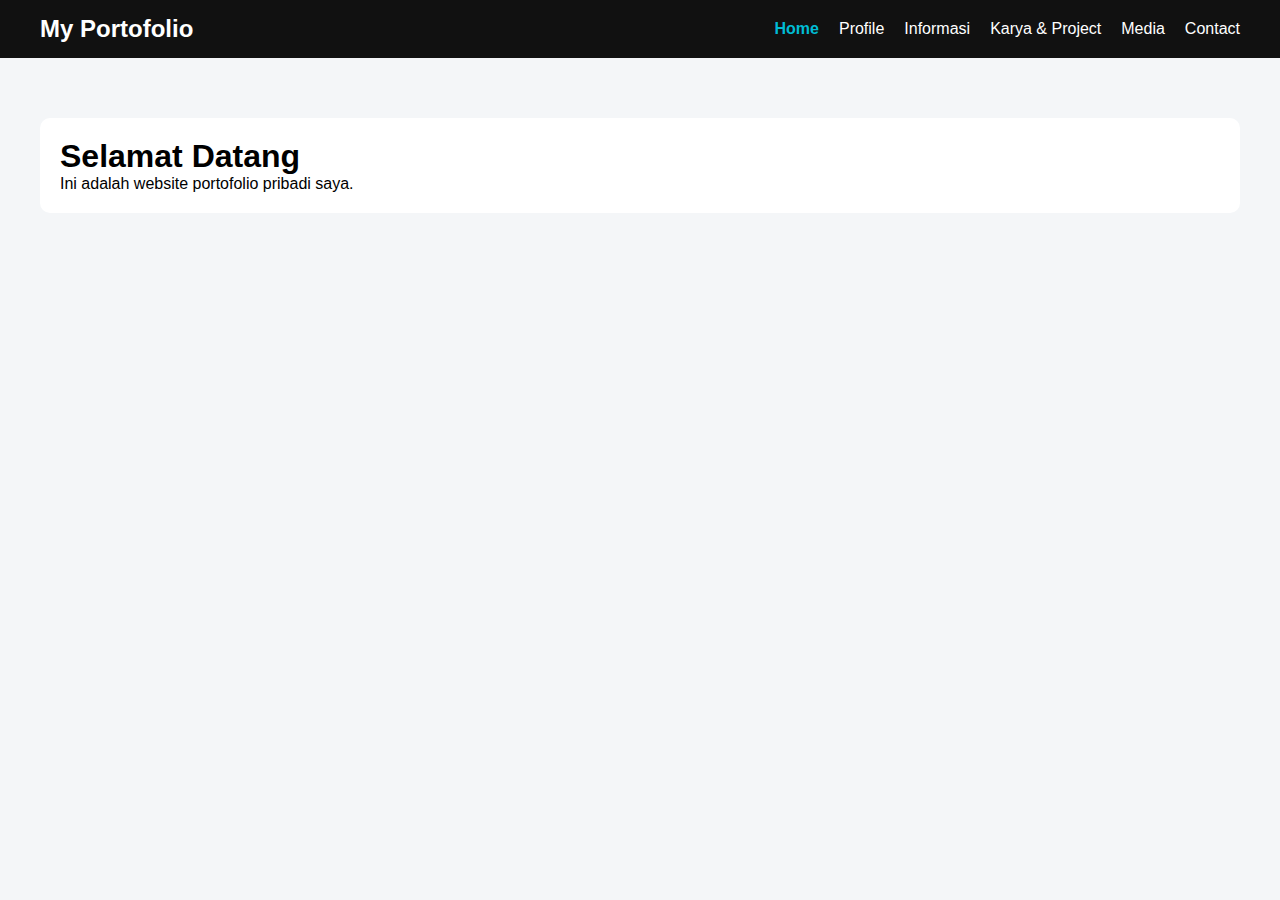
<file: index.html>
<!DOCTYPE html>
<html lang="id">
<head>
  <meta charset="UTF-8">
  <title>Home | Portofolio</title>
  <link rel="stylesheet" href="style.css">
</head>
<body>

<nav>
  <h2>My Portofolio</h2>
  <ul id="menu">
  <li><a href="index.html">Home</a></li>
  <li><a href="profile.html">Profile</a></li>
  <li><a href="informasi.html">Informasi</a></li>
  <li><a href="karya.html">Karya & Project</a></li>
  <li><a href="media.html">Media</a></li>
  <li><a href="contact.html">Contact</a></li>
</ul>

</nav>

<div class="container">
  <div class="card">
    <h1>Selamat Datang</h1>
    <p>Ini adalah website portofolio pribadi saya.</p>
  </div>
</div>
<script src="script.js"></script>
</body>
</html>
</file>
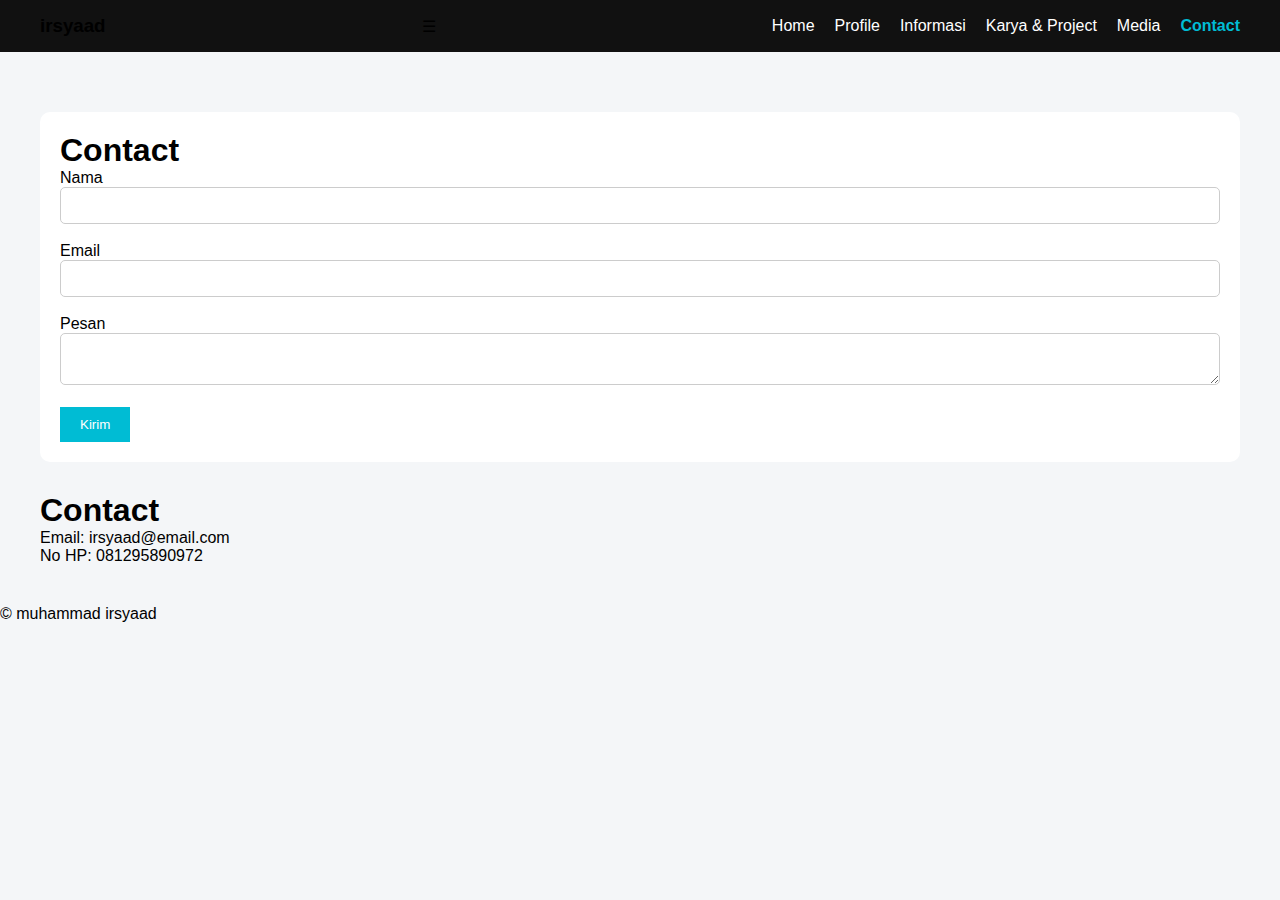
<file: contact.html>
<!DOCTYPE html>
<html lang="id">
<head>
  <meta charset="UTF-8">
  <title>Contact</title>
  <link rel="stylesheet" href="style.css">
</head>
<body>

<nav>
  <h3>irsyaad</h3>
  <div class="menu-toggle" onclick="toggleMenu()">☰</div>
  <ul id="menu">
    <li><a href="index.html">Home</a></li>
    <li><a href="profile.html">Profile</a></li>
    <li><a href="informasi.html">Informasi</a></li>
    <li><a href="karya.html">Karya & Project</a></li>
    <li><a href="media.html">Media</a></li>
    <li><a href="contact.html">Contact</a></li>
  </ul>
</nav>

<div class="container">
    <div class="card">
  <h1>Contact</h1>

  <form onsubmit="return validateForm()">
    <label>Nama</label><br>
    <input type="text" id="nama"><br><br>

    <label>Email</label><br>
    <input type="email" id="email"><br><br>

    <label>Pesan</label><br>
    <textarea id="pesan"></textarea><br><br>

    <button type="submit">Kirim</button>
  </form>
</div>

    <h1>Contact</h1>
    <p>Email: irsyaad@email.com</p>
    <p>No HP: 081295890972</p>
  </div>
</div>
<footer>
  © muhammad irsyaad
</footer>
<script src="script.js"></script>
</body>
</html>
</file>
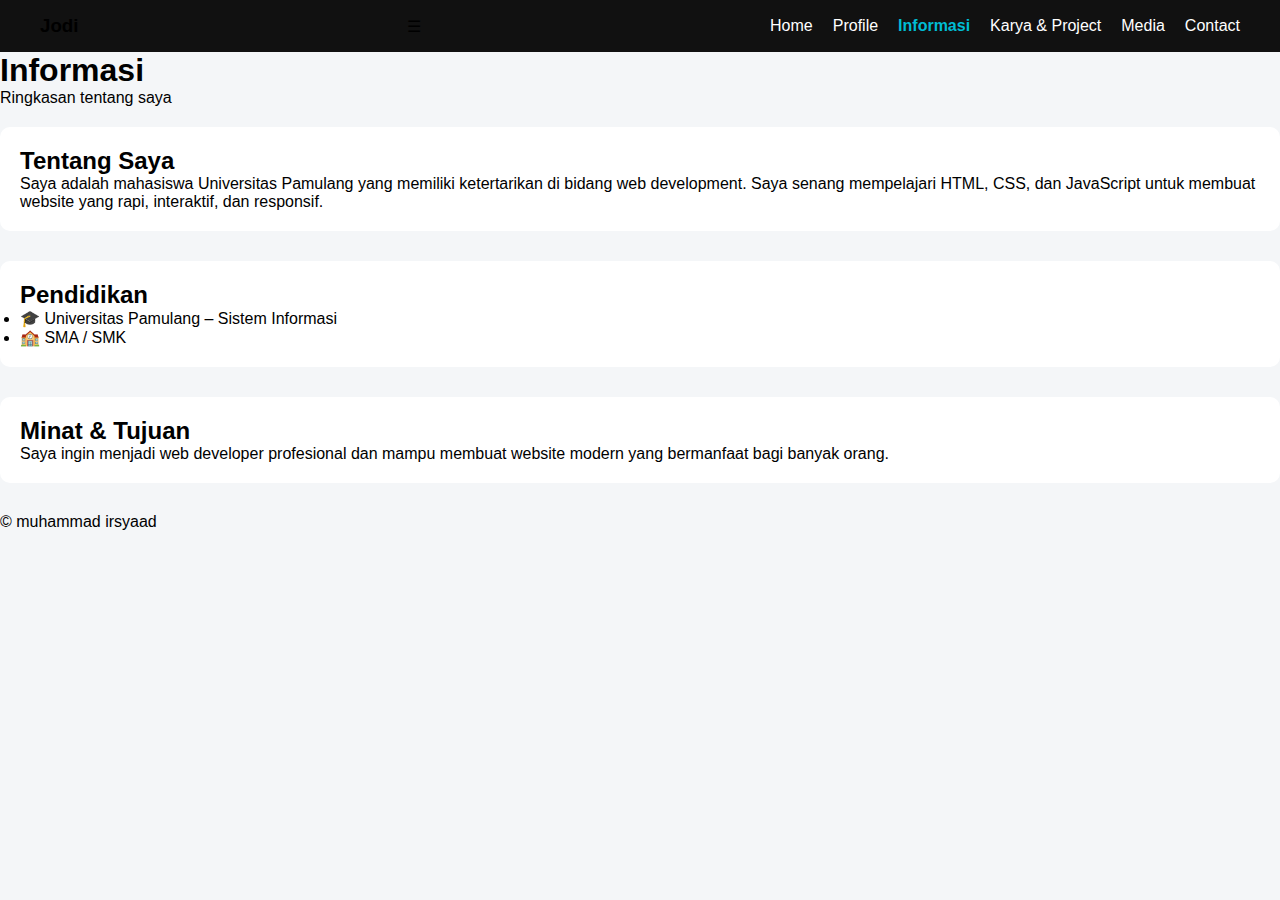
<file: informasi.html>
<!DOCTYPE html>
<html lang="id">
<head>
  <meta charset="UTF-8">
  <title>Informasi</title>
  <meta name="viewport" content="width=device-width, initial-scale=1.0">
  <link rel="stylesheet" href="style.css">
</head>
<body>

<nav>
  <h3>Jodi</h3>
  <div class="menu-toggle" onclick="toggleMenu()">☰</div>

  <ul id="menu">
    <li><a href="index.html">Home</a></li>
    <li><a href="profile.html">Profile</a></li>
    <li><a href="informasi.html">Informasi</a></li>
    <li><a href="karya.html">Karya & Project</a></li>
    <li><a href="media.html">Media</a></li>
    <li><a href="contact.html">Contact</a></li>
  </ul>
</nav>

<section>
  <div class="title">
    <h1>Informasi</h1>
    <p>Ringkasan tentang saya</p>
  </div>

  <div class="card">
    <h2>Tentang Saya</h2>
    <p>
      Saya adalah mahasiswa Universitas Pamulang yang memiliki ketertarikan
      di bidang web development. Saya senang mempelajari HTML, CSS, dan
      JavaScript untuk membuat website yang rapi, interaktif, dan responsif.
    </p>
  </div>

  <div class="card">
    <h2>Pendidikan</h2>
    <ul>
      <li>🎓 Universitas Pamulang – Sistem Informasi</li>
      <li>🏫 SMA / SMK </li>
    </ul>
  </div>

  <div class="card">
    <h2>Minat & Tujuan</h2>
    <p>
      Saya ingin menjadi web developer profesional dan mampu membuat
      website modern yang bermanfaat bagi banyak orang.
    </p>
  </div>
</section>

<footer>
  © muhammad irsyaad
</footer>

<script src="script.js"></script>
</body>
</html>
</file>
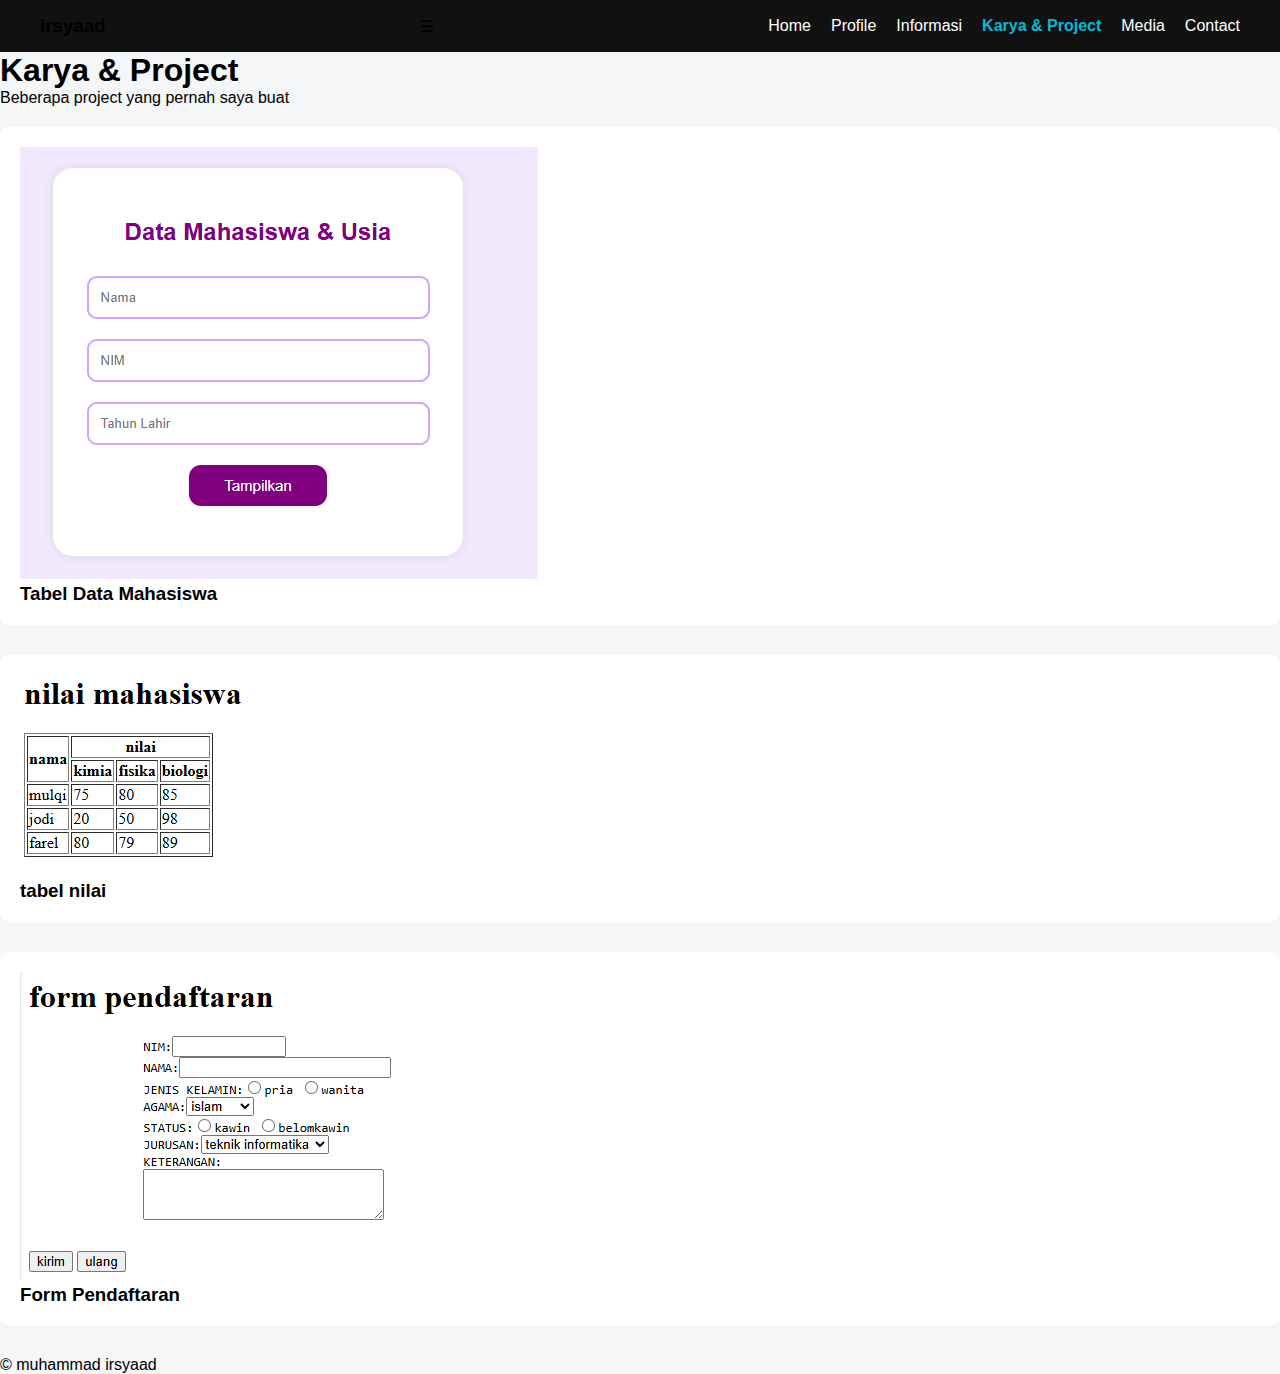
<file: karya.html>
<!DOCTYPE html>
<html lang="id">
<head>
  <meta charset="UTF-8">
  <title>Karya & Project</title>
  <meta name="viewport" content="width=device-width, initial-scale=1.0">
  <link rel="stylesheet" href="style.css">
</head>
<body>

<nav>
  <h3>irsyaad</h3>
  <div class="menu-toggle" onclick="toggleMenu()">☰</div>
  <ul id="menu">
    <li><a href="index.html">Home</a></li>
    <li><a href="profile.html">Profile</a></li>
    <li><a href="informasi.html">Informasi</a></li>
    <li><a href="karya.html">Karya & Project</a></li>
    <li><a href="media.html">Media</a></li>
    <li><a href="contact.html">Contact</a></li>
  </ul>
</nav>

<section>
  <div class="title">
    <h1>Karya & Project</h1>
    <p>Beberapa project yang pernah saya buat</p>
  </div>

  <div class="cards">

    <div class="card project-card">
      <img src="tabel data mahasiswa.png" onclick="openImage(this.src)">
      <h3>Tabel Data Mahasiswa</h3>
    </div>

    <div class="card project-card">
      <img src="tabel nilai.png" onclick="openImage(this.src)">
      <h3>tabel nilai</h3>
    </div>

    <div class="card project-card">
      <img src="form pendaftaran.png" onclick="openImage(this.src)">
      <h3>Form Pendaftaran</h3>
    </div>

  </div>
</section>

<!-- MODAL FOTO -->
<div id="imageModal" class="modal" onclick="closeImage()">
  <img id="modalImg">
</div>
<footer>
  © muhammad irsyaad 
</footer>
<script src="script.js"></script>
</body>
</html>
</file>
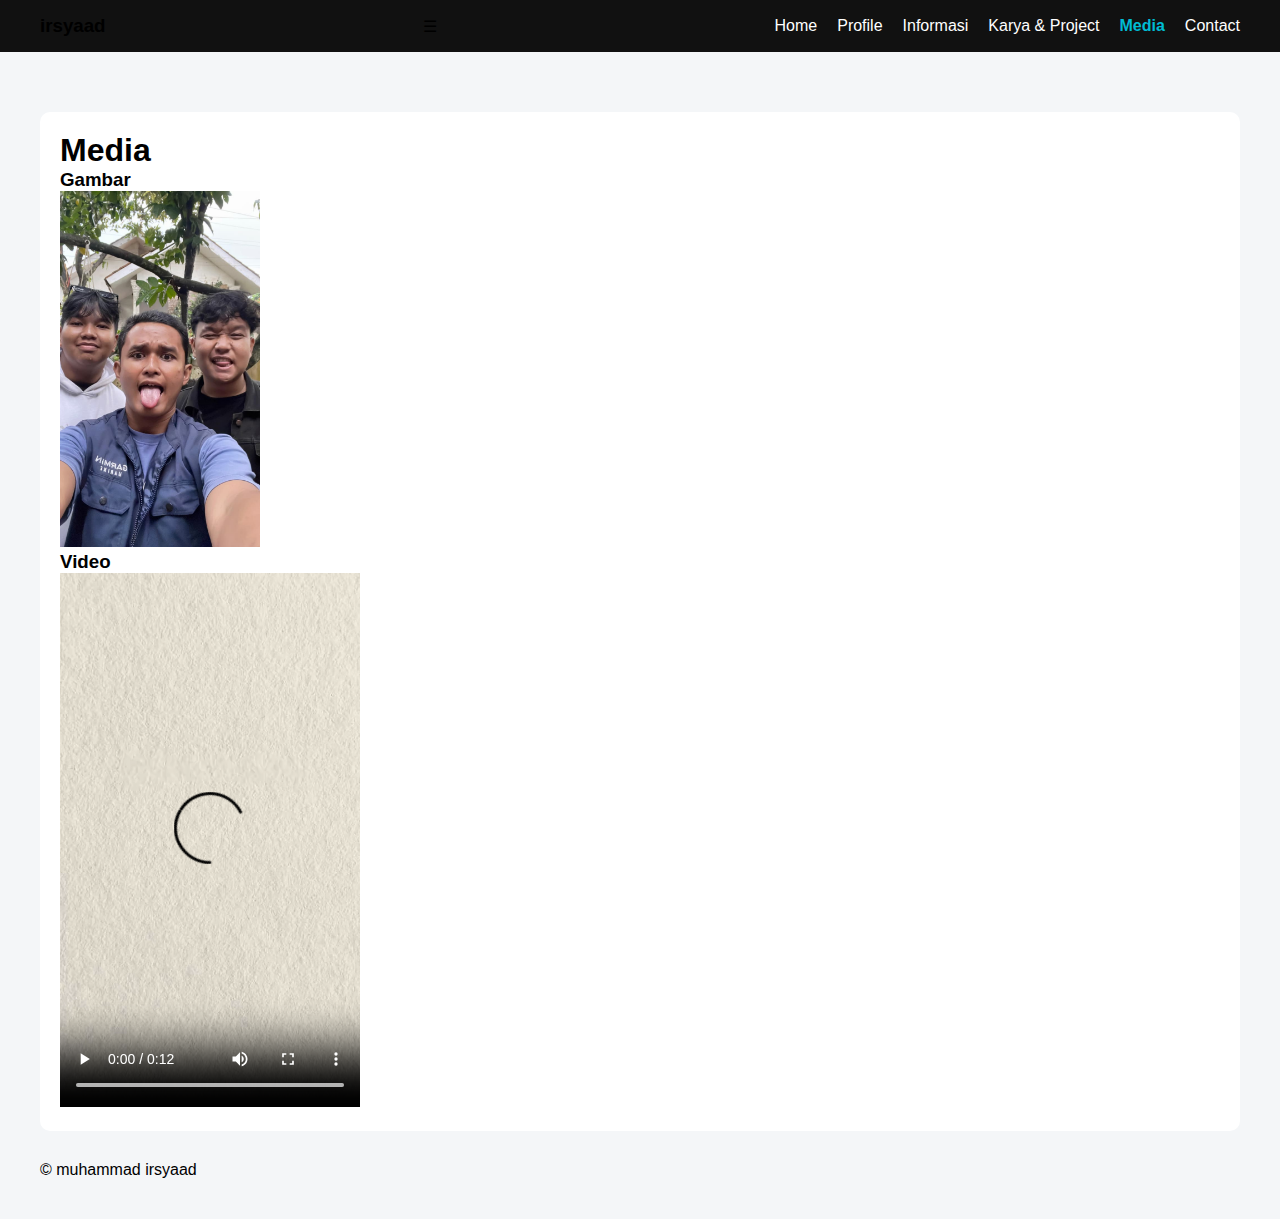
<file: media.html>
<!DOCTYPE html>
<html lang="id">
<head>
  <meta charset="UTF-8">
  <title>Media</title>
  <link rel="stylesheet" href="style.css">
</head>
<body>

<nav>
  <h3>irsyaad</h3>
  <div class="menu-toggle" onclick="toggleMenu()">☰</div>
  <ul id="menu">
    <li><a href="index.html">Home</a></li>
    <li><a href="profile.html">Profile</a></li>
    <li><a href="informasi.html">Informasi</a></li>
    <li><a href="karya.html">Karya & Project</a></li>
    <li><a href="media.html">Media</a></li>
    <li><a href="contact.html">Contact</a></li>
  </ul>
</nav>

<div class="container">
  <div class="card">
    <h1>Media</h1>

    <h3>Gambar</h3>
    <img src="foto 1.jpeg" width="200">

    <h3>Video</h3>
    <video width="300" controls>
      <source src="WhatsApp Video 2026-01-02 at 23.33.06.mp4">
    </video>
</div>
<footer>
  © muhammad irsyaad
</footer>
<script src="script.js"></script>
</body>
</html>
</file>
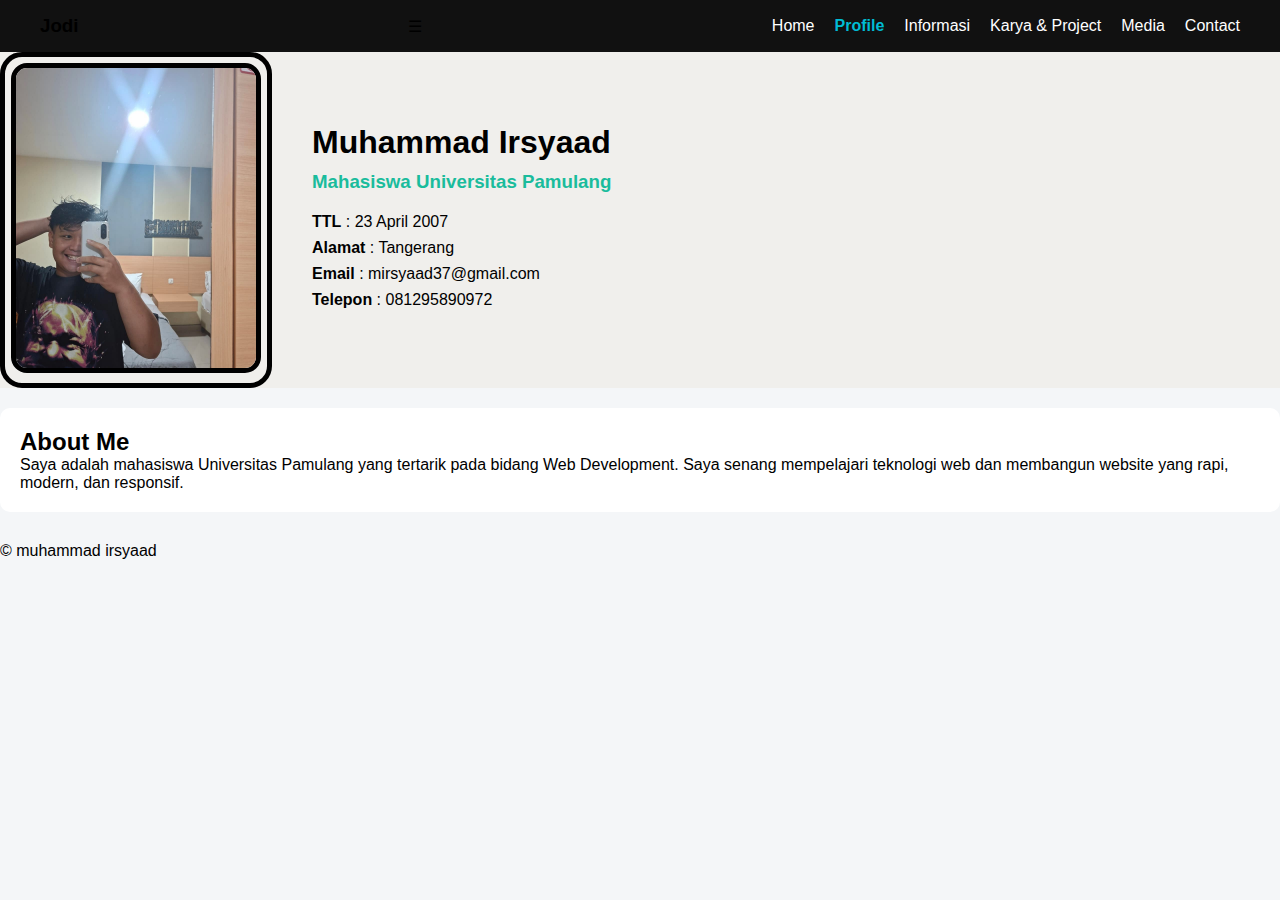
<file: profile.html>
<!DOCTYPE html>
<html lang="id">
<head>
  <meta charset="UTF-8">
  <title>Profile</title>
  <meta name="viewport" content="width=device-width, initial-scale=1.0">
  <link rel="stylesheet" href="style.css">
</head>
<body>

<nav>
  <h3>Jodi</h3>
  <div class="menu-toggle" onclick="toggleMenu()">☰</div>

  <ul id="menu">
    <li><a href="index.html">Home</a></li>
    <li><a href="profile.html">Profile</a></li>
    <li><a href="informasi.html">Informasi</a></li>
    <li><a href="karya.html">Karya & Project</a></li>
    <li><a href="media.html">Media</a></li>
    <li><a href="contact.html">Contact</a></li>
  </ul>
</nav>

<!-- HEADER PROFILE -->
<section class="profile-header">
  <div class="profile">
   <div class="photo-frame">
  <img src="icad.jpg.jpeg" alt="Foto Profile">
</div>


    <div class="profile-info">
      <h1>Muhammad Irsyaad</h1>
      <h3>Mahasiswa Universitas Pamulang</h3>

      <ul>
        <li><b>TTL</b> : 23 April 2007</li>
        <li><b>Alamat</b> : Tangerang</li>
        <li><b>Email</b> : mirsyaad37@gmail.com</li>
        <li><b>Telepon</b> : 081295890972</li>
      </ul>
    </div>
  </div>
</section>

<!-- ABOUT -->
<section>
  <div class="card">
    <h2>About Me</h2>
    <p>
      Saya adalah mahasiswa Universitas Pamulang yang tertarik pada bidang
      Web Development. Saya senang mempelajari teknologi web dan membangun
      website yang rapi, modern, dan responsif.
    </p>
  </div>

<footer>
  © muhammad irsyaad 
</footer>

<script src="script.js"></script>
</body>
</html>
</file>
<file: style.css>
* {
  margin: 0;
  padding: 0;
  box-sizing: border-box;
  font-family: Arial, sans-serif;
}

body {
  background: #f4f6f8;
}

nav {
  background: #111;
  padding: 15px 40px;
  display: flex;
  justify-content: space-between;
  align-items: center;
}

nav h2 {
  color: white;
}

nav ul {
  display: flex;
  list-style: none;
}

nav ul li {
  margin-left: 20px;
}

nav ul li a {
  color: white;
  text-decoration: none;
}

nav ul li a:hover {
  color: #00bcd4;
}

.container {
  padding: 40px;
}

.card {
  background: white;
  padding: 20px;
  border-radius: 10px;
  margin-top: 20px;
}
input, textarea {
  width: 100%;
  padding: 10px;
  border-radius: 5px;
  border: 1px solid #ccc;
}

button {
  padding: 10px 20px;
  background: #00bcd4;
  border: none;
  color: white;
  cursor: pointer;
}

button:hover {
  background: #0097a7;
}
.card {
  margin-bottom: 30px;
}
/* PROFILE HEADER */
.profile-header {
  background: #f0efec;
}

.profile {
  display: flex;
  gap: 40px;
  align-items: center;
}

.profile-info h1 {
  font-size: 32px;
}

.profile-info h3 {
  color: #1abc9c;
  margin: 10px 0;
}

.profile-info ul {
  list-style: none;
  margin-top: 20px;
}

.profile-info li {
  margin-bottom: 8px;
}

/* RESPONSIVE PROFILE */
@media (max-width: 768px) {
  .profile {
    flex-direction: column;
    text-align: center;
  }
}
/* PROJECT IMAGE */
.project-card img {
  cursor: pointer;
  transition: 0.3s;
}

.project-card img:hover {
  transform: scale(1.05);
}

/* MODAL IMAGE */
.modal {
  display: none;
  position: fixed;
  inset: 0;
  background: rgba(0,0,0,0.8);
  justify-content: center;
  align-items: center;
  z-index: 999;
}

.modal img {
  max-width: 90%;
  max-height: 90%;
  border-radius: 15px;
}
/* FOTO PROFILE DENGAN GARIS HITAM */
.profile img {
  width: 260px;
  height: 320px;
  object-fit: cover;
  border-radius: 20px;
  border: 5px solid #000;   /* GARIS HITAM */
  background: #fff;
}
.photo-frame {
  border: 5px solid #000;
  border-radius: 22px;
  padding: 6px;
  background: #f0efec;
}

.photo-frame img {
  width: 250px;
  height: 310px;
  object-fit: cover;
  border-radius: 16px;
}
@media (max-width: 768px) {
  .profile img,
  .photo-frame img {
    width: 200px;
    height: 260px;
  }
}
</file>
